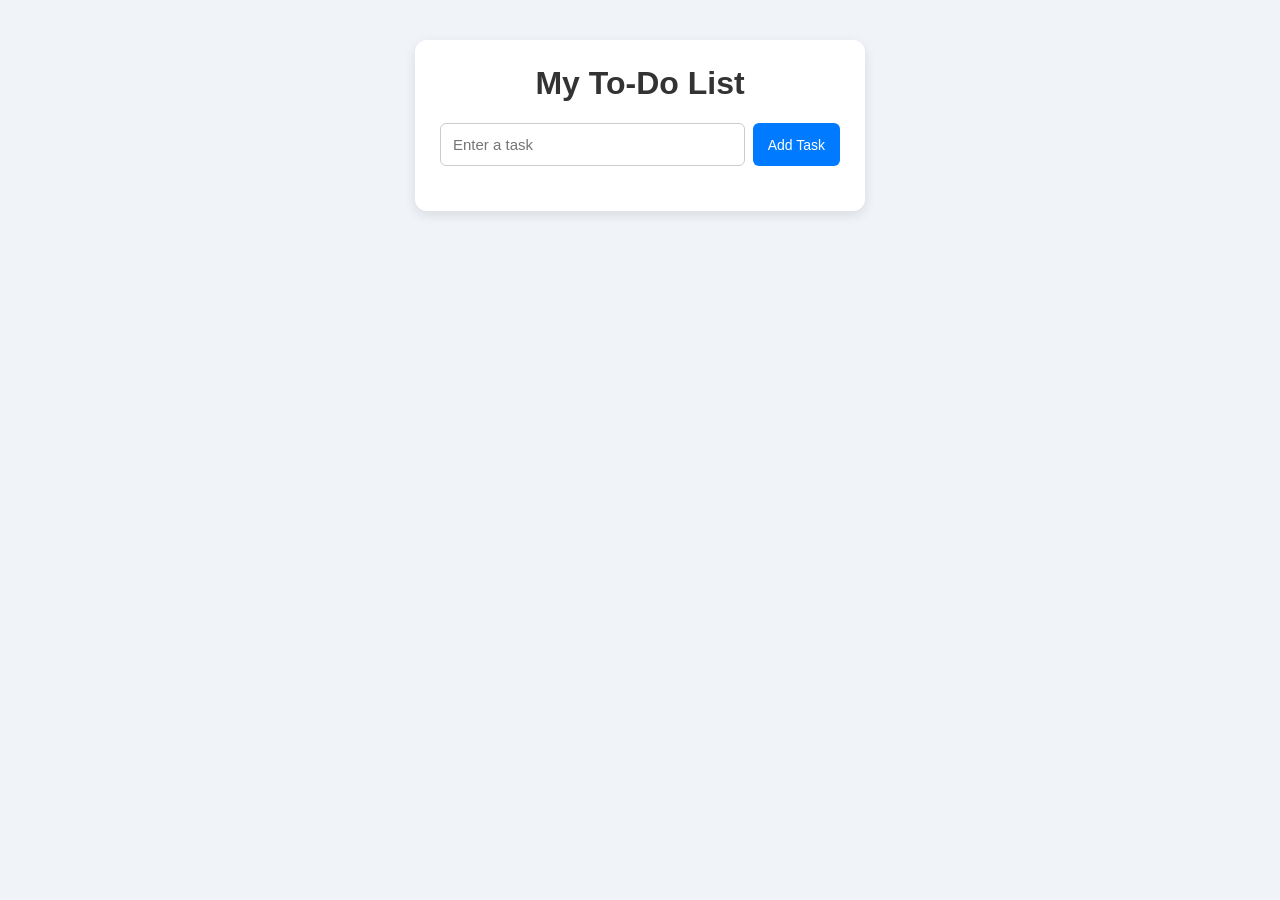
<file: index.html>
<!DOCTYPE html>
<html lang="en">
<head>
    <meta charset="UTF-8">
    <meta name="viewport" content="width=device-width, initial-scale=1.0">
    <title>My To-Do List</title>

    <!-- CSS ဖိုင်နဲ့ ချိတ်ဆက်ခြင်း -->
    <link rel="stylesheet" href="style.css">
</head>
<body>

    <div class="container">
        <h1>My To-Do List</h1>

        <!-- Task ရိုက်ထည့်မယ့်နေရာ -->
        <div class="input-area">
            <input
                type="text"
                id="taskInput"
                placeholder="Enter a task"
            >

            <button id="addBtn" type="button">Add Task</button>
        </div>

        <!-- Task တွေ ပေါ်လာမယ့်နေရာ -->
        <ul id="taskList"></ul>
    </div>

    <!-- JavaScript ဖိုင်နဲ့ ချိတ်ဆက်ခြင်း -->
    <script src="script.js"></script>

</body>
</html>
</file>
<file: style.css>
*{
    box-sizing: border-box;
}

body {
    font-family: Arial, sans-serif;
    background-color: #f0f4f8;
    margin: 0;
    padding: 40px 15px;
}

/* To-Do List အကွက် */
.container {
    max-width: 450px;
    margin: 0 auto;
    background-color: white;
    padding: 25px;
    border-radius: 12px;
    box-shadow: 0 4px 12px rgba(0, 0, 0, 0.1);
}

/* ခေါင်းစဉ် */
h1 {
    text-align: center;
    color: #333;
    margin-top: 0;
}

/* Input နဲ့ Add Button */
.input-area {
    display: flex;
    gap: 8px;
}

/* စာရိုက်တဲ့နေရာ */
#taskInput {
    flex: 1;
    min-width: 0;
    padding: 12px;
    border: 1px solid #ccc;
    border-radius: 6px;
    font-size: 15px;
}

/* Add Task Button */
#addBtn {
    padding: 12px 15px;
    background-color: #007bff;
    color: white;
    border: none;
    border-radius: 6px;
    cursor: pointer;
    font-size: 14px;
}

#addBtn:hover {
    background-color: #0056b3;
}

/* Task List */
#taskList {
    list-style: none;
    padding: 0;
    margin-top: 20px;
}

/* Task တစ်ခုချင်းစီ */
#taskList li {
    display: flex;
    align-items: center;
    gap: 8px;
    padding: 12px;
    margin-bottom: 10px;
    background-color: #f8f9fa;
    border-radius: 6px;
    overflow-wrap: anywhere;
}

/* Task စာသားနေရာ */
.task-text {
    flex: 1;
}

/* Done ဖြစ်သွားတဲ့ Task */
.task-text.done {
    text-decoration: line-through;
    color: gray;
}

/* Done နဲ့ Delete Button */
.done-btn,
.delete-btn {
    padding: 7px 9px;
    border: none;
    border-radius: 5px;
    color: white;
    cursor: pointer;
}

.done-btn {
    background-color: #28a745;
}

.delete-btn {
    background-color: #dc3545;
}
</file>
